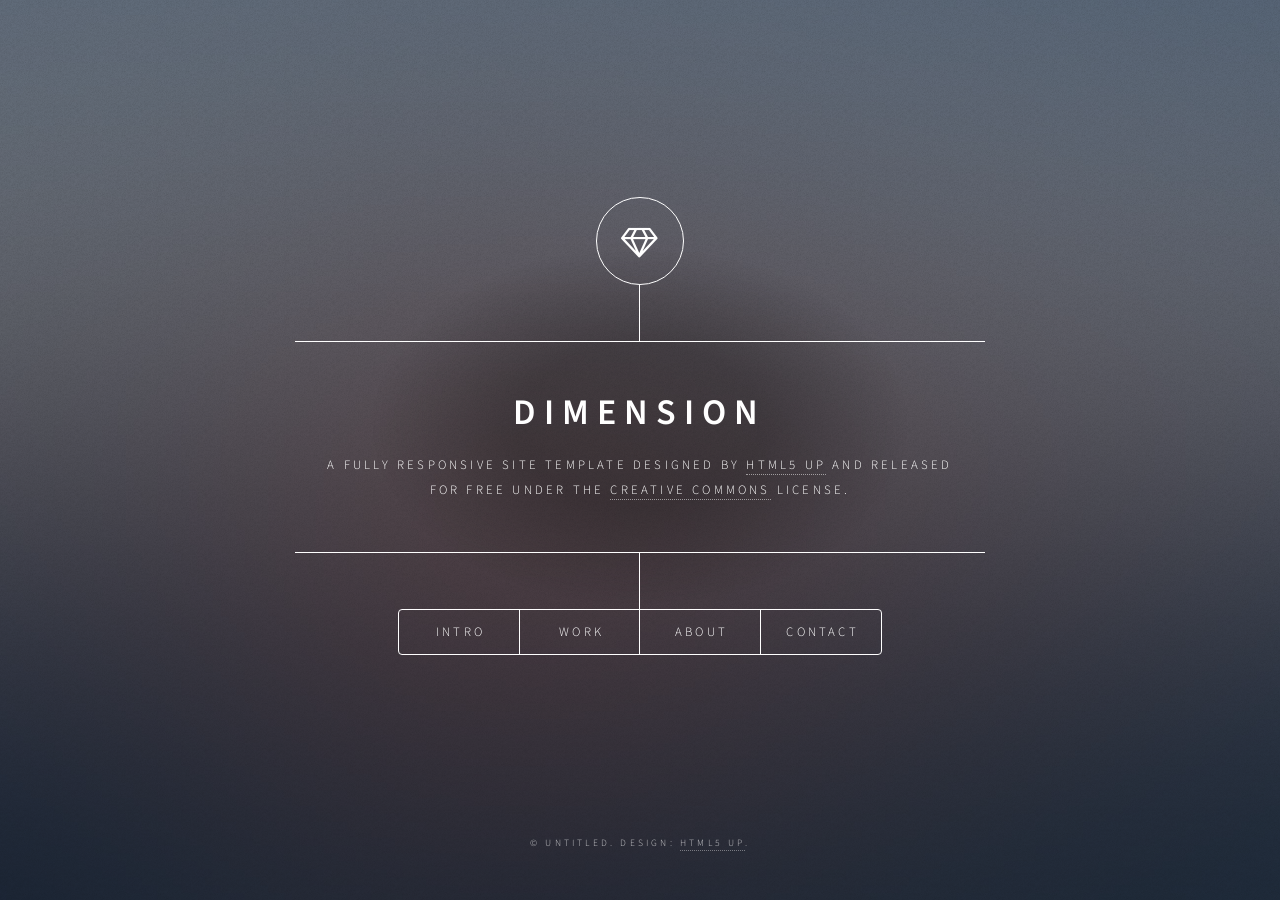
<file: public/example/index.html>
<!DOCTYPE HTML>
<!--
	Dimension by HTML5 UP
	html5up.net | @ajlkn
	Free for personal and commercial use under the CCA 3.0 license (html5up.net/license)
-->
<html>
	<head>
		<title>Welcome</title>
		<meta charset="utf-8" />
		<meta name="viewport" content="width=device-width, initial-scale=1, user-scalable=no" />
		<link rel="stylesheet" href="assets/css/main.css" />
		<!--[if lte IE 9]><link rel="stylesheet" href="assets/css/ie9.css" /><![endif]-->
		<noscript><link rel="stylesheet" href="assets/css/noscript.css" /></noscript>
	</head>
	<body>

		<!-- Wrapper -->
			<div id="wrapper">

				<!-- Header -->
					<header id="header">
						<div class="logo">
							<span class="icon fa-diamond"></span>
						</div>
						<div class="content">
							<div class="inner">
								<h1>Dimension</h1>
								<p><!--[-->A fully responsive site template designed by <a href="https://html5up.net">HTML5 UP</a> and released<!--]--><br />
								<!--[-->for free under the <a href="https://html5up.net/license">Creative Commons</a> license.<!--]--></p>
							</div>
						</div>
						<nav>
							<ul>
								<li><a href="#intro">Intro</a></li>
								<li><a href="#work">Work</a></li>
								<li><a href="#about">About</a></li>
								<li><a href="#contact">Contact</a></li>
								<!--<li><a href="#elements">Elements</a></li>-->
							</ul>
						</nav>
					</header>

				<!-- Main -->
					<div id="main">

						<!-- Intro -->
							<article id="intro">
								<h2 class="major">Intro</h2>
								<span class="image main"><img src="images/pic01.jpg" alt="" /></span>
								<p>Aenean ornare velit lacus, ac varius enim ullamcorper eu. Proin aliquam facilisis ante interdum congue. Integer mollis, nisl amet convallis, porttitor magna ullamcorper, amet egestas mauris. Ut magna finibus nisi nec lacinia. Nam maximus erat id euismod egestas. By the way, check out my <a href="#work">awesome work</a>.</p>
								<p>Lorem ipsum dolor sit amet, consectetur adipiscing elit. Duis dapibus rutrum facilisis. Class aptent taciti sociosqu ad litora torquent per conubia nostra, per inceptos himenaeos. Etiam tristique libero eu nibh porttitor fermentum. Nullam venenatis erat id vehicula viverra. Nunc ultrices eros ut ultricies condimentum. Mauris risus lacus, blandit sit amet venenatis non, bibendum vitae dolor. Nunc lorem mauris, fringilla in aliquam at, euismod in lectus. Pellentesque habitant morbi tristique senectus et netus et malesuada fames ac turpis egestas. In non lorem sit amet elit placerat maximus. Pellentesque aliquam maximus risus, vel sed vehicula.</p>
							</article>

						<!-- Work -->
							<article id="work">
								<h2 class="major">Work</h2>
								<span class="image main"><img src="images/pic02.jpg" alt="" /></span>
								<p>Adipiscing magna sed dolor elit. Praesent eleifend dignissim arcu, at eleifend sapien imperdiet ac. Aliquam erat volutpat. Praesent urna nisi, fringila lorem et vehicula lacinia quam. Integer sollicitudin mauris nec lorem luctus ultrices.</p>
								<p>Nullam et orci eu lorem consequat tincidunt vivamus et sagittis libero. Mauris aliquet magna magna sed nunc rhoncus pharetra. Pellentesque condimentum sem. In efficitur ligula tate urna. Maecenas laoreet massa vel lacinia pellentesque lorem ipsum dolor. Nullam et orci eu lorem consequat tincidunt. Vivamus et sagittis libero. Mauris aliquet magna magna sed nunc rhoncus amet feugiat tempus.</p>
							</article>

						<!-- About -->
							<article id="about">
								<h2 class="major">About</h2>
								<span class="image main"><img src="images/pic03.jpg" alt="" /></span>
								<p>Lorem ipsum dolor sit amet, consectetur et adipiscing elit. Praesent eleifend dignissim arcu, at eleifend sapien imperdiet ac. Aliquam erat volutpat. Praesent urna nisi, fringila lorem et vehicula lacinia quam. Integer sollicitudin mauris nec lorem luctus ultrices. Aliquam libero et malesuada fames ac ante ipsum primis in faucibus. Cras viverra ligula sit amet ex mollis mattis lorem ipsum dolor sit amet.</p>
							</article>

						<!-- Contact -->
							<article id="contact">
								<h2 class="major">Contact</h2>
								<form method="post" action="#">
									<div class="field half first">
										<label for="name">Name</label>
										<input type="text" name="name" id="name" />
									</div>
									<div class="field half">
										<label for="email">Email</label>
										<input type="text" name="email" id="email" />
									</div>
									<div class="field">
										<label for="message">Message</label>
										<textarea name="message" id="message" rows="4"></textarea>
									</div>
									<ul class="actions">
										<li><input type="submit" value="Send Message" class="special" /></li>
										<li><input type="reset" value="Reset" /></li>
									</ul>
								</form>
								<ul class="icons">
									<li><a href="#" class="icon fa-twitter"><span class="label">Twitter</span></a></li>
									<li><a href="#" class="icon fa-facebook"><span class="label">Facebook</span></a></li>
									<li><a href="#" class="icon fa-instagram"><span class="label">Instagram</span></a></li>
									<li><a href="#" class="icon fa-github"><span class="label">GitHub</span></a></li>
								</ul>
							</article>

						<!-- Elements -->
							<article id="elements">
								<h2 class="major">Elements</h2>

								<section>
									<h3 class="major">Text</h3>
									<p>This is <b>bold</b> and this is <strong>strong</strong>. This is <i>italic</i> and this is <em>emphasized</em>.
									This is <sup>superscript</sup> text and this is <sub>subscript</sub> text.
									This is <u>underlined</u> and this is code: <code>for (;;) { ... }</code>. Finally, <a href="#">this is a link</a>.</p>
									<hr />
									<h2>Heading Level 2</h2>
									<h3>Heading Level 3</h3>
									<h4>Heading Level 4</h4>
									<h5>Heading Level 5</h5>
									<h6>Heading Level 6</h6>
									<hr />
									<h4>Blockquote</h4>
									<blockquote>Fringilla nisl. Donec accumsan interdum nisi, quis tincidunt felis sagittis eget tempus euismod. Vestibulum ante ipsum primis in faucibus vestibulum. Blandit adipiscing eu felis iaculis volutpat ac adipiscing accumsan faucibus. Vestibulum ante ipsum primis in faucibus lorem ipsum dolor sit amet nullam adipiscing eu felis.</blockquote>
									<h4>Preformatted</h4>
									<pre><code>i = 0;

while (!deck.isInOrder()) {
    print 'Iteration ' + i;
    deck.shuffle();
    i++;
}

print 'It took ' + i + ' iterations to sort the deck.';</code></pre>
								</section>

								<section>
									<h3 class="major">Lists</h3>

									<h4>Unordered</h4>
									<ul>
										<li>Dolor pulvinar etiam.</li>
										<li>Sagittis adipiscing.</li>
										<li>Felis enim feugiat.</li>
									</ul>

									<h4>Alternate</h4>
									<ul class="alt">
										<li>Dolor pulvinar etiam.</li>
										<li>Sagittis adipiscing.</li>
										<li>Felis enim feugiat.</li>
									</ul>

									<h4>Ordered</h4>
									<ol>
										<li>Dolor pulvinar etiam.</li>
										<li>Etiam vel felis viverra.</li>
										<li>Felis enim feugiat.</li>
										<li>Dolor pulvinar etiam.</li>
										<li>Etiam vel felis lorem.</li>
										<li>Felis enim et feugiat.</li>
									</ol>
									<h4>Icons</h4>
									<ul class="icons">
										<li><a href="#" class="icon fa-twitter"><span class="label">Twitter</span></a></li>
										<li><a href="#" class="icon fa-facebook"><span class="label">Facebook</span></a></li>
										<li><a href="#" class="icon fa-instagram"><span class="label">Instagram</span></a></li>
										<li><a href="#" class="icon fa-github"><span class="label">Github</span></a></li>
									</ul>

									<h4>Actions</h4>
									<ul class="actions">
										<li><a href="#" class="button special">Default</a></li>
										<li><a href="#" class="button">Default</a></li>
									</ul>
									<ul class="actions vertical">
										<li><a href="#" class="button special">Default</a></li>
										<li><a href="#" class="button">Default</a></li>
									</ul>
								</section>

								<section>
									<h3 class="major">Table</h3>
									<h4>Default</h4>
									<div class="table-wrapper">
										<table>
											<thead>
												<tr>
													<th>Name</th>
													<th>Description</th>
													<th>Price</th>
												</tr>
											</thead>
											<tbody>
												<tr>
													<td>Item One</td>
													<td>Ante turpis integer aliquet porttitor.</td>
													<td>29.99</td>
												</tr>
												<tr>
													<td>Item Two</td>
													<td>Vis ac commodo adipiscing arcu aliquet.</td>
													<td>19.99</td>
												</tr>
												<tr>
													<td>Item Three</td>
													<td> Morbi faucibus arcu accumsan lorem.</td>
													<td>29.99</td>
												</tr>
												<tr>
													<td>Item Four</td>
													<td>Vitae integer tempus condimentum.</td>
													<td>19.99</td>
												</tr>
												<tr>
													<td>Item Five</td>
													<td>Ante turpis integer aliquet porttitor.</td>
													<td>29.99</td>
												</tr>
											</tbody>
											<tfoot>
												<tr>
													<td colspan="2"></td>
													<td>100.00</td>
												</tr>
											</tfoot>
										</table>
									</div>

									<h4>Alternate</h4>
									<div class="table-wrapper">
										<table class="alt">
											<thead>
												<tr>
													<th>Name</th>
													<th>Description</th>
													<th>Price</th>
												</tr>
											</thead>
											<tbody>
												<tr>
													<td>Item One</td>
													<td>Ante turpis integer aliquet porttitor.</td>
													<td>29.99</td>
												</tr>
												<tr>
													<td>Item Two</td>
													<td>Vis ac commodo adipiscing arcu aliquet.</td>
													<td>19.99</td>
												</tr>
												<tr>
													<td>Item Three</td>
													<td> Morbi faucibus arcu accumsan lorem.</td>
													<td>29.99</td>
												</tr>
												<tr>
													<td>Item Four</td>
													<td>Vitae integer tempus condimentum.</td>
													<td>19.99</td>
												</tr>
												<tr>
													<td>Item Five</td>
													<td>Ante turpis integer aliquet porttitor.</td>
													<td>29.99</td>
												</tr>
											</tbody>
											<tfoot>
												<tr>
													<td colspan="2"></td>
													<td>100.00</td>
												</tr>
											</tfoot>
										</table>
									</div>
								</section>

								<section>
									<h3 class="major">Buttons</h3>
									<ul class="actions">
										<li><a href="#" class="button special">Special</a></li>
										<li><a href="#" class="button">Default</a></li>
									</ul>
									<ul class="actions">
										<li><a href="#" class="button">Default</a></li>
										<li><a href="#" class="button small">Small</a></li>
									</ul>
									<ul class="actions">
										<li><a href="#" class="button special icon fa-download">Icon</a></li>
										<li><a href="#" class="button icon fa-download">Icon</a></li>
									</ul>
									<ul class="actions">
										<li><span class="button special disabled">Disabled</span></li>
										<li><span class="button disabled">Disabled</span></li>
									</ul>
								</section>

								<section>
									<h3 class="major">Form</h3>
									<form method="post" action="#">
										<div class="field half first">
											<label for="demo-name">Name</label>
											<input type="text" name="demo-name" id="demo-name" value="" placeholder="Jane Doe" />
										</div>
										<div class="field half">
											<label for="demo-email">Email</label>
											<input type="email" name="demo-email" id="demo-email" value="" placeholder="jane@untitled.tld" />
										</div>
										<div class="field">
											<label for="demo-category">Category</label>
											<div class="select-wrapper">
												<select name="demo-category" id="demo-category">
													<option value="">-</option>
													<option value="1">Manufacturing</option>
													<option value="1">Shipping</option>
													<option value="1">Administration</option>
													<option value="1">Human Resources</option>
												</select>
											</div>
										</div>
										<div class="field half first">
											<input type="radio" id="demo-priority-low" name="demo-priority" checked>
											<label for="demo-priority-low">Low</label>
										</div>
										<div class="field half">
											<input type="radio" id="demo-priority-high" name="demo-priority">
											<label for="demo-priority-high">High</label>
										</div>
										<div class="field half first">
											<input type="checkbox" id="demo-copy" name="demo-copy">
											<label for="demo-copy">Email me a copy</label>
										</div>
										<div class="field half">
											<input type="checkbox" id="demo-human" name="demo-human" checked>
											<label for="demo-human">Not a robot</label>
										</div>
										<div class="field">
											<label for="demo-message">Message</label>
											<textarea name="demo-message" id="demo-message" placeholder="Enter your message" rows="6"></textarea>
										</div>
										<ul class="actions">
											<li><input type="submit" value="Send Message" class="special" /></li>
											<li><input type="reset" value="Reset" /></li>
										</ul>
									</form>
								</section>

							</article>

					</div>

				<!-- Footer -->
					<footer id="footer">
						<p class="copyright">&copy; Untitled. Design: <a href="https://html5up.net">HTML5 UP</a>.</p>
					</footer>

			</div>

		<!-- BG -->
			<div id="bg"></div>

		<!-- Scripts -->
			<script src="assets/js/jquery.min.js"></script>
			<script src="assets/js/skel.min.js"></script>
			<script src="assets/js/util.js"></script>
			<script src="assets/js/main.js"></script>

	</body>
</html>
</file>
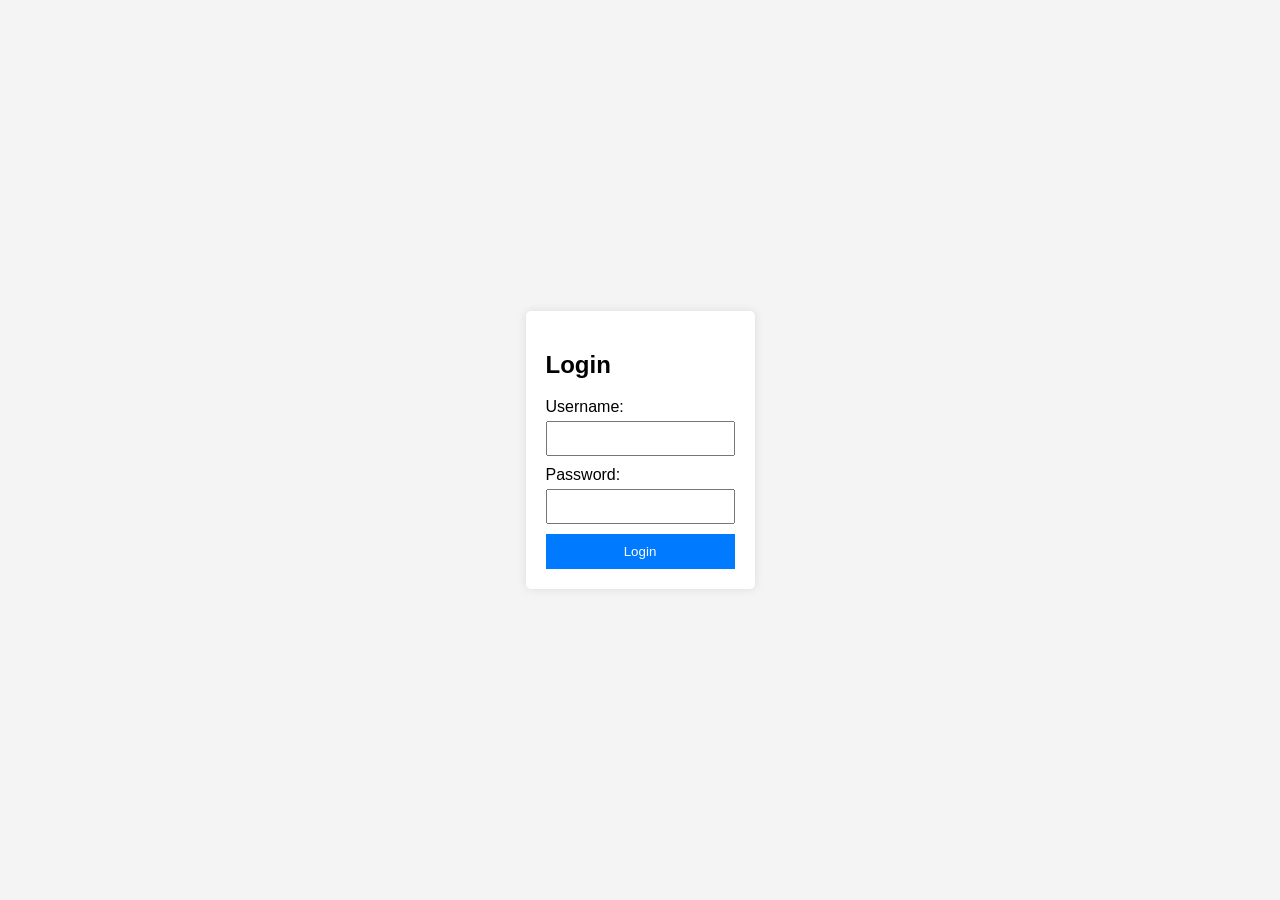
<file: public/Python/login.html>
<!DOCTYPE html>
<html lang="en">
<head>
    <meta charset="UTF-8">
    <meta name="viewport" content="width=device-width, initial-scale=1.0">
    <title>Login Page</title>
    <link rel="stylesheet" href="style.css">
</head>
<body>
    <div class="login-container">
        <h2>Login</h2>
        <form action="cgi-bin/login.py" method="post">
            <label for="username">Username:</label>
            <input type="text" id="username" name="username" required>
            
            <label for="password">Password:</label>
            <input type="password" id="password" name="password" required>
            
            <button type="submit">Login</button>
        </form>
    </div>
</body>
</html>
</file>
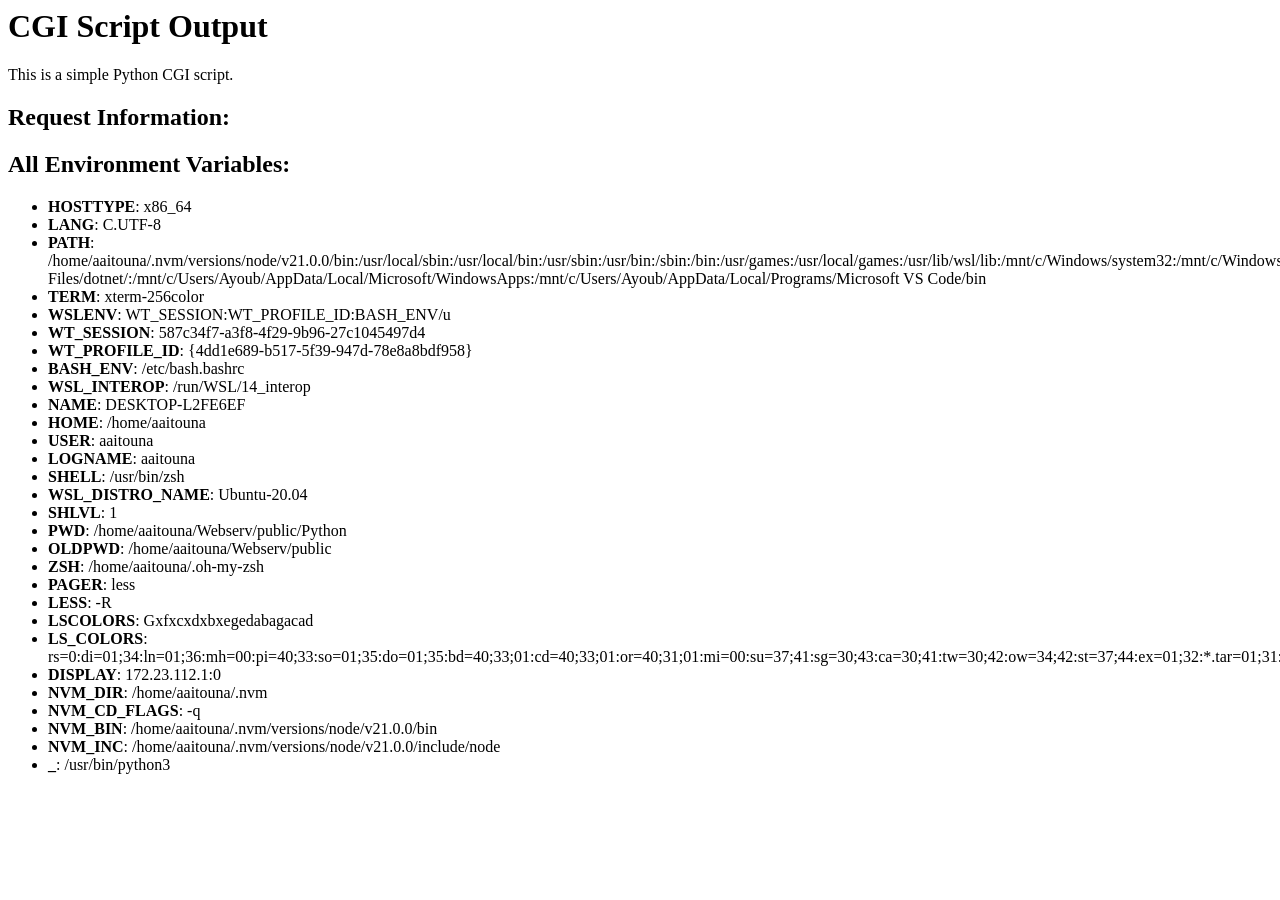
<file: public/Python/test.html>
<html>
<head><title>CGI Script Output</title></head>
<body>
<h1>CGI Script Output</h1>
<p>This is a simple Python CGI script.</p>
<h2>Request Information:</h2>
<h2>All Environment Variables:</h2>
<ul>
<li><strong>HOSTTYPE</strong>: x86_64</li>
<li><strong>LANG</strong>: C.UTF-8</li>
<li><strong>PATH</strong>: /home/aaitouna/.nvm/versions/node/v21.0.0/bin:/usr/local/sbin:/usr/local/bin:/usr/sbin:/usr/bin:/sbin:/bin:/usr/games:/usr/local/games:/usr/lib/wsl/lib:/mnt/c/Windows/system32:/mnt/c/Windows:/mnt/c/Windows/System32/Wbem:/mnt/c/Windows/System32/WindowsPowerShell/v1.0/:/mnt/c/Windows/System32/OpenSSH/:/mnt/c/Program Files/dotnet/:/mnt/c/Users/Ayoub/AppData/Local/Microsoft/WindowsApps:/mnt/c/Users/Ayoub/AppData/Local/Programs/Microsoft VS Code/bin</li>
<li><strong>TERM</strong>: xterm-256color</li>
<li><strong>WSLENV</strong>: WT_SESSION:WT_PROFILE_ID:BASH_ENV/u</li>
<li><strong>WT_SESSION</strong>: 587c34f7-a3f8-4f29-9b96-27c1045497d4</li>
<li><strong>WT_PROFILE_ID</strong>: {4dd1e689-b517-5f39-947d-78e8a8bdf958}</li>
<li><strong>BASH_ENV</strong>: /etc/bash.bashrc</li>
<li><strong>WSL_INTEROP</strong>: /run/WSL/14_interop</li>
<li><strong>NAME</strong>: DESKTOP-L2FE6EF</li>
<li><strong>HOME</strong>: /home/aaitouna</li>
<li><strong>USER</strong>: aaitouna</li>
<li><strong>LOGNAME</strong>: aaitouna</li>
<li><strong>SHELL</strong>: /usr/bin/zsh</li>
<li><strong>WSL_DISTRO_NAME</strong>: Ubuntu-20.04</li>
<li><strong>SHLVL</strong>: 1</li>
<li><strong>PWD</strong>: /home/aaitouna/Webserv/public/Python</li>
<li><strong>OLDPWD</strong>: /home/aaitouna/Webserv/public</li>
<li><strong>ZSH</strong>: /home/aaitouna/.oh-my-zsh</li>
<li><strong>PAGER</strong>: less</li>
<li><strong>LESS</strong>: -R</li>
<li><strong>LSCOLORS</strong>: Gxfxcxdxbxegedabagacad</li>
<li><strong>LS_COLORS</strong>: rs=0:di=01;34:ln=01;36:mh=00:pi=40;33:so=01;35:do=01;35:bd=40;33;01:cd=40;33;01:or=40;31;01:mi=00:su=37;41:sg=30;43:ca=30;41:tw=30;42:ow=34;42:st=37;44:ex=01;32:*.tar=01;31:*.tgz=01;31:*.arc=01;31:*.arj=01;31:*.taz=01;31:*.lha=01;31:*.lz4=01;31:*.lzh=01;31:*.lzma=01;31:*.tlz=01;31:*.txz=01;31:*.tzo=01;31:*.t7z=01;31:*.zip=01;31:*.z=01;31:*.dz=01;31:*.gz=01;31:*.lrz=01;31:*.lz=01;31:*.lzo=01;31:*.xz=01;31:*.zst=01;31:*.tzst=01;31:*.bz2=01;31:*.bz=01;31:*.tbz=01;31:*.tbz2=01;31:*.tz=01;31:*.deb=01;31:*.rpm=01;31:*.jar=01;31:*.war=01;31:*.ear=01;31:*.sar=01;31:*.rar=01;31:*.alz=01;31:*.ace=01;31:*.zoo=01;31:*.cpio=01;31:*.7z=01;31:*.rz=01;31:*.cab=01;31:*.wim=01;31:*.swm=01;31:*.dwm=01;31:*.esd=01;31:*.jpg=01;35:*.jpeg=01;35:*.mjpg=01;35:*.mjpeg=01;35:*.gif=01;35:*.bmp=01;35:*.pbm=01;35:*.pgm=01;35:*.ppm=01;35:*.tga=01;35:*.xbm=01;35:*.xpm=01;35:*.tif=01;35:*.tiff=01;35:*.png=01;35:*.svg=01;35:*.svgz=01;35:*.mng=01;35:*.pcx=01;35:*.mov=01;35:*.mpg=01;35:*.mpeg=01;35:*.m2v=01;35:*.mkv=01;35:*.webm=01;35:*.ogm=01;35:*.mp4=01;35:*.m4v=01;35:*.mp4v=01;35:*.vob=01;35:*.qt=01;35:*.nuv=01;35:*.wmv=01;35:*.asf=01;35:*.rm=01;35:*.rmvb=01;35:*.flc=01;35:*.avi=01;35:*.fli=01;35:*.flv=01;35:*.gl=01;35:*.dl=01;35:*.xcf=01;35:*.xwd=01;35:*.yuv=01;35:*.cgm=01;35:*.emf=01;35:*.ogv=01;35:*.ogx=01;35:*.aac=00;36:*.au=00;36:*.flac=00;36:*.m4a=00;36:*.mid=00;36:*.midi=00;36:*.mka=00;36:*.mp3=00;36:*.mpc=00;36:*.ogg=00;36:*.ra=00;36:*.wav=00;36:*.oga=00;36:*.opus=00;36:*.spx=00;36:*.xspf=00;36:</li>
<li><strong>DISPLAY</strong>: 172.23.112.1:0</li>
<li><strong>NVM_DIR</strong>: /home/aaitouna/.nvm</li>
<li><strong>NVM_CD_FLAGS</strong>: -q</li>
<li><strong>NVM_BIN</strong>: /home/aaitouna/.nvm/versions/node/v21.0.0/bin</li>
<li><strong>NVM_INC</strong>: /home/aaitouna/.nvm/versions/node/v21.0.0/include/node</li>
<li><strong>_</strong>: /usr/bin/python3</li>
</ul>
</body>
</html>
</file>
<file: public/example/assets/css/ie9.css>
/*
	Dimension by HTML5 UP
	html5up.net | @ajlkn
	Free for personal and commercial use under the CCA 3.0 license (html5up.net/license)
*/

/* BG */

	#bg:before {
		background: rgba(19, 21, 25, 0.5);
	}

/* Header */

	#header .logo {
		margin: 0 auto;
	}

	#header .content {
		display: inline-block;
	}

	#header nav ul {
		display: inline-block;
	}

		#header nav ul li {
			display: inline-block;
		}

/* Main */

	#main article {
		margin: 0 auto;
	}
</file>
<file: public/example/assets/css/noscript.css>
/*
	Dimension by HTML5 UP
	html5up.net | @ajlkn
	Free for personal and commercial use under the CCA 3.0 license (html5up.net/license)
*/

/* Main */

	#main article {
		opacity: 1;
		margin: 4rem 0 0 0;
	}
</file>
<file: public/Python/style.css>
body {
    font-family: 'Arial', sans-serif;
    background-color: #f4f4f4;
    margin: 0;
    display: flex;
    align-items: center;
    justify-content: center;
    height: 100vh;
}

.login-container {
    background-color: #fff;
    padding: 20px;
    border-radius: 5px;
    box-shadow: 0 0 10px rgba(0, 0, 0, 0.1);
}

form {
    display: flex;
    flex-direction: column;
}

label {
    margin-bottom: 5px;
}

input {
    padding: 8px;
    margin-bottom: 10px;
}

button {
    padding: 10px;
    background-color: #007bff;
    color: #fff;
    border: none;
    cursor: pointer;
}
</file>
<file: public/example/assets/css/main.css>
@import url(font-awesome.min.css);
@import url("https://fonts.googleapis.com/css?family=Source+Sans+Pro:300italic,600italic,300,600");

/*
	Dimension by HTML5 UP
	html5up.net | @ajlkn
	Free for personal and commercial use under the CCA 3.0 license (html5up.net/license)
*/

/* Reset */

	html, body, div, span, applet, object, iframe, h1, h2, h3, h4, h5, h6, p, blockquote, pre, a, abbr, acronym, address, big, cite, code, del, dfn, em, img, ins, kbd, q, s, samp, small, strike, strong, sub, sup, tt, var, b, u, i, center, dl, dt, dd, ol, ul, li, fieldset, form, label, legend, table, caption, tbody, tfoot, thead, tr, th, td, article, aside, canvas, details, embed, figure, figcaption, footer, header, hgroup, menu, nav, output, ruby, section, summary, time, mark, audio, video {
		margin: 0;
		padding: 0;
		border: 0;
		font-size: 100%;
		font: inherit;
		vertical-align: baseline;
	}

	article, aside, details, figcaption, figure, footer, header, hgroup, menu, nav, section {
		display: block;
	}

	body {
		line-height: 1;
	}

	ol, ul {
		list-style: none;
	}

	blockquote, q {
		quotes: none;
	}

	blockquote:before, blockquote:after, q:before, q:after {
		content: '';
		content: none;
	}

	table {
		border-collapse: collapse;
		border-spacing: 0;
	}

	body {
		-webkit-text-size-adjust: none;
	}

/* Box Model */

	*, *:before, *:after {
		-moz-box-sizing: border-box;
		-webkit-box-sizing: border-box;
		box-sizing: border-box;
	}

/* Basic */

	@-ms-viewport {
		width: device-width;
	}

	@media screen and (max-width: 480px) {

		html, body {
			min-width: 320px;
		}

	}

	body {
		background: #1b1f22;
	}

		body.is-loading *, body.is-loading *:before, body.is-loading *:after, body.is-switching *, body.is-switching *:before, body.is-switching *:after {
			-moz-animation: none !important;
			-webkit-animation: none !important;
			-ms-animation: none !important;
			animation: none !important;
			-moz-transition: none !important;
			-webkit-transition: none !important;
			-ms-transition: none !important;
			transition: none !important;
			-moz-transition-delay: none !important;
			-webkit-transition-delay: none !important;
			-ms-transition-delay: none !important;
			transition-delay: none !important;
		}

/* Type */

	html {
		font-size: 16pt;
	}

		@media screen and (max-width: 1680px) {

			html {
				font-size: 12pt;
			}

		}

		@media screen and (max-width: 736px) {

			html {
				font-size: 11pt;
			}

		}

		@media screen and (max-width: 360px) {

			html {
				font-size: 10pt;
			}

		}

	body, input, select, textarea {
		color: #ffffff;
		font-family: "Source Sans Pro", sans-serif;
		font-weight: 300;
		font-size: 1rem;
		line-height: 1.65;
	}

	a {
		-moz-transition: color 0.2s ease-in-out, background-color 0.2s ease-in-out, border-bottom-color 0.2s ease-in-out;
		-webkit-transition: color 0.2s ease-in-out, background-color 0.2s ease-in-out, border-bottom-color 0.2s ease-in-out;
		-ms-transition: color 0.2s ease-in-out, background-color 0.2s ease-in-out, border-bottom-color 0.2s ease-in-out;
		transition: color 0.2s ease-in-out, background-color 0.2s ease-in-out, border-bottom-color 0.2s ease-in-out;
		border-bottom: dotted 1px rgba(255, 255, 255, 0.5);
		text-decoration: none;
		color: inherit;
	}

		a:hover {
			border-bottom-color: transparent;
		}

	strong, b {
		color: #ffffff;
		font-weight: 600;
	}

	em, i {
		font-style: italic;
	}

	p {
		margin: 0 0 2rem 0;
	}

	h1, h2, h3, h4, h5, h6 {
		color: #ffffff;
		font-weight: 600;
		line-height: 1.5;
		margin: 0 0 1rem 0;
		text-transform: uppercase;
		letter-spacing: 0.2rem;
	}

		h1 a, h2 a, h3 a, h4 a, h5 a, h6 a {
			color: inherit;
			text-decoration: none;
		}

		h1.major, h2.major, h3.major, h4.major, h5.major, h6.major {
			border-bottom: solid 1px #ffffff;
			width: -moz-max-content;
			width: -webkit-max-content;
			width: -ms-max-content;
			width: max-content;
			padding-bottom: 0.5rem;
			margin: 0 0 2rem 0;
		}

	h1 {
		font-size: 2.25rem;
		line-height: 1.3;
		letter-spacing: 0.5rem;
	}

	h2 {
		font-size: 1.5rem;
		line-height: 1.4;
		letter-spacing: 0.5rem;
	}

	h3 {
		font-size: 1rem;
	}

	h4 {
		font-size: 0.8rem;
	}

	h5 {
		font-size: 0.7rem;
	}

	h6 {
		font-size: 0.6rem;
	}

	@media screen and (max-width: 736px) {

		h1 {
			font-size: 1.75rem;
			line-height: 1.4;
		}

		h2 {
			font-size: 1.25em;
			line-height: 1.5;
		}

	}

	sub {
		font-size: 0.8rem;
		position: relative;
		top: 0.5rem;
	}

	sup {
		font-size: 0.8rem;
		position: relative;
		top: -0.5rem;
	}

	blockquote {
		border-left: solid 4px #ffffff;
		font-style: italic;
		margin: 0 0 2rem 0;
		padding: 0.5rem 0 0.5rem 2rem;
	}

	code {
		background: rgba(255, 255, 255, 0.075);
		border-radius: 4px;
		font-family: "Courier New", monospace;
		font-size: 0.9rem;
		margin: 0 0.25rem;
		padding: 0.25rem 0.65rem;
	}

	pre {
		-webkit-overflow-scrolling: touch;
		font-family: "Courier New", monospace;
		font-size: 0.9rem;
		margin: 0 0 2rem 0;
	}

		pre code {
			display: block;
			line-height: 1.75;
			padding: 1rem 1.5rem;
			overflow-x: auto;
		}

	hr {
		border: 0;
		border-bottom: solid 1px #ffffff;
		margin: 2.75rem 0;
	}

	.align-left {
		text-align: left;
	}

	.align-center {
		text-align: center;
	}

	.align-right {
		text-align: right;
	}

/* Form */

	form {
		margin: 0 0 2.5rem 0;
	}

		form .field {
			margin: 0 0 1.5rem 0;
		}

			form .field.half {
				width: 50%;
				float: left;
				padding: 0 0 0 0.75rem;
			}

				form .field.half.first {
					padding: 0 0.75rem 0 0;
				}

		form > .actions {
			margin: 1.875rem 0 0 0 !important;
		}

		@media screen and (max-width: 736px) {

			form .field {
				margin: 0 0 1.125rem 0;
			}

				form .field.half {
					padding: 0 0 0 0.5625rem;
				}

					form .field.half.first {
						padding: 0 0.5625rem 0 0;
					}

			form > .actions {
				margin: 1.5rem 0 0 0 !important;
			}

		}

		@media screen and (max-width: 480px) {

			form .field.half {
				width: 100%;
				float: none;
				padding: 0;
			}

				form .field.half.first {
					padding: 0;
				}

		}

	label {
		color: #ffffff;
		display: block;
		font-size: 0.8rem;
		font-weight: 300;
		letter-spacing: 0.2rem;
		line-height: 1.5;
		margin: 0 0 1rem 0;
		text-transform: uppercase;
	}

	input[type="text"],
	input[type="password"],
	input[type="email"],
	input[type="tel"],
	select,
	textarea {
		-moz-appearance: none;
		-webkit-appearance: none;
		-ms-appearance: none;
		appearance: none;
		-moz-transition: border-color 0.2s ease-in-out, box-shadow 0.2s ease-in-out, background-color 0.2s ease-in-out;
		-webkit-transition: border-color 0.2s ease-in-out, box-shadow 0.2s ease-in-out, background-color 0.2s ease-in-out;
		-ms-transition: border-color 0.2s ease-in-out, box-shadow 0.2s ease-in-out, background-color 0.2s ease-in-out;
		transition: border-color 0.2s ease-in-out, box-shadow 0.2s ease-in-out, background-color 0.2s ease-in-out;
		background: transparent;
		border-radius: 4px;
		border: solid 1px #ffffff;
		color: inherit;
		display: block;
		outline: 0;
		padding: 0 1rem;
		text-decoration: none;
		width: 100%;
	}

		input[type="text"]:invalid,
		input[type="password"]:invalid,
		input[type="email"]:invalid,
		input[type="tel"]:invalid,
		select:invalid,
		textarea:invalid {
			box-shadow: none;
		}

		input[type="text"]:focus,
		input[type="password"]:focus,
		input[type="email"]:focus,
		input[type="tel"]:focus,
		select:focus,
		textarea:focus {
			background: rgba(255, 255, 255, 0.075);
			border-color: #ffffff;
			box-shadow: 0 0 0 1px #ffffff;
		}

	select option {
		background: #1b1f22;
		color: #ffffff;
	}

	.select-wrapper {
		text-decoration: none;
		display: block;
		position: relative;
	}

		.select-wrapper:before {
			-moz-osx-font-smoothing: grayscale;
			-webkit-font-smoothing: antialiased;
			font-family: FontAwesome;
			font-style: normal;
			font-weight: normal;
			text-transform: none !important;
		}

		.select-wrapper:before {
			color: #ffffff;
			content: '\f107';
			display: block;
			height: 2.75rem;
			line-height: calc(2.75rem + 0em);
			pointer-events: none;
			position: absolute;
			right: 0;
			text-align: center;
			top: 0;
			width: 2.75rem;
		}

		.select-wrapper select::-ms-expand {
			display: none;
		}

	input[type="text"],
	input[type="password"],
	input[type="email"],
	select {
		height: 2.75rem;
	}

	textarea {
		padding: 0.75rem 1rem;
	}

	input[type="checkbox"],
	input[type="radio"] {
		-moz-appearance: none;
		-webkit-appearance: none;
		-ms-appearance: none;
		appearance: none;
		display: block;
		float: left;
		margin-right: -2rem;
		opacity: 0;
		width: 1rem;
		z-index: -1;
	}

		input[type="checkbox"] + label,
		input[type="radio"] + label {
			text-decoration: none;
			-moz-user-select: none;
			-webkit-user-select: none;
			-ms-user-select: none;
			user-select: none;
			color: #ffffff;
			cursor: pointer;
			display: inline-block;
			font-size: 0.8rem;
			font-weight: 300;
			margin: 0 0 0.5rem 0;
			padding-left: 2.65rem;
			padding-right: 0.75rem;
			position: relative;
		}

			input[type="checkbox"] + label:before,
			input[type="radio"] + label:before {
				-moz-osx-font-smoothing: grayscale;
				-webkit-font-smoothing: antialiased;
				font-family: FontAwesome;
				font-style: normal;
				font-weight: normal;
				text-transform: none !important;
			}

			input[type="checkbox"] + label:before,
			input[type="radio"] + label:before {
				-moz-transition: border-color 0.2s ease-in-out, box-shadow 0.2s ease-in-out, background-color 0.2s ease-in-out;
				-webkit-transition: border-color 0.2s ease-in-out, box-shadow 0.2s ease-in-out, background-color 0.2s ease-in-out;
				-ms-transition: border-color 0.2s ease-in-out, box-shadow 0.2s ease-in-out, background-color 0.2s ease-in-out;
				transition: border-color 0.2s ease-in-out, box-shadow 0.2s ease-in-out, background-color 0.2s ease-in-out;
				border-radius: 4px;
				border: solid 1px #ffffff;
				content: '';
				display: inline-block;
				height: 1.65rem;
				left: 0;
				line-height: calc(1.58125rem + 0em);
				position: absolute;
				text-align: center;
				top: -0.125rem;
				width: 1.65rem;
			}

		input[type="checkbox"]:checked + label:before,
		input[type="radio"]:checked + label:before {
			background: #ffffff !important;
			border-color: #ffffff !important;
			color: #1b1f22;
			content: '\f00c';
		}

		input[type="checkbox"]:focus + label:before,
		input[type="radio"]:focus + label:before {
			background: rgba(255, 255, 255, 0.075);
			border-color: #ffffff;
			box-shadow: 0 0 0 1px #ffffff;
		}

	input[type="checkbox"] + label:before {
		border-radius: 4px;
	}

	input[type="radio"] + label:before {
		border-radius: 100%;
	}

	::-webkit-input-placeholder {
		color: rgba(255, 255, 255, 0.5) !important;
		opacity: 1.0;
	}

	:-moz-placeholder {
		color: rgba(255, 255, 255, 0.5) !important;
		opacity: 1.0;
	}

	::-moz-placeholder {
		color: rgba(255, 255, 255, 0.5) !important;
		opacity: 1.0;
	}

	:-ms-input-placeholder {
		color: rgba(255, 255, 255, 0.5) !important;
		opacity: 1.0;
	}

	.formerize-placeholder {
		color: rgba(255, 255, 255, 0.5) !important;
		opacity: 1.0;
	}

/* Box */

	.box {
		border-radius: 4px;
		border: solid 1px #ffffff;
		margin-bottom: 2rem;
		padding: 1.5em;
	}

		.box > :last-child,
		.box > :last-child > :last-child,
		.box > :last-child > :last-child > :last-child {
			margin-bottom: 0;
		}

		.box.alt {
			border: 0;
			border-radius: 0;
			padding: 0;
		}

/* Icon */

	.icon {
		text-decoration: none;
		border-bottom: none;
		position: relative;
	}

		.icon:before {
			-moz-osx-font-smoothing: grayscale;
			-webkit-font-smoothing: antialiased;
			font-family: FontAwesome;
			font-style: normal;
			font-weight: normal;
			text-transform: none !important;
		}

		.icon > .label {
			display: none;
		}

/* Image */

	.image {
		border-radius: 4px;
		border: 0;
		display: inline-block;
		position: relative;
	}

		.image:before {
			-moz-pointer-events: none;
			-webkit-pointer-events: none;
			-ms-pointer-events: none;
			pointer-events: none;
			background-image: url("../../images/overlay.png");
			background-color: rgba(19, 21, 25, 0.5);
			border-radius: 4px;
			content: '';
			display: block;
			height: 100%;
			left: 0;
			opacity: 0.5;
			position: absolute;
			top: 0;
			width: 100%;
		}

		.image img {
			border-radius: 4px;
			display: block;
		}

		.image.left, .image.right {
			max-width: 40%;
		}

			.image.left img, .image.right img {
				width: 100%;
			}

		.image.left {
			float: left;
			padding: 0 1.5em 1em 0;
			top: 0.25em;
		}

		.image.right {
			float: right;
			padding: 0 0 1em 1.5em;
			top: 0.25em;
		}

		.image.fit {
			display: block;
			margin: 0 0 2rem 0;
			width: 100%;
		}

			.image.fit img {
				width: 100%;
			}

		.image.main {
			display: block;
			margin: 2.5rem 0;
			width: 100%;
		}

			.image.main img {
				width: 100%;
			}

		@media screen and (max-width: 736px) {

			.image.main {
				margin: 2rem 0;
			}

		}

		@media screen and (max-width: 480px) {

			.image.main {
				margin: 1.5rem 0;
			}

		}

/* List */

	ol {
		list-style: decimal;
		margin: 0 0 2rem 0;
		padding-left: 1.25em;
	}

		ol li {
			padding-left: 0.25em;
		}

	ul {
		list-style: disc;
		margin: 0 0 2rem 0;
		padding-left: 1em;
	}

		ul li {
			padding-left: 0.5em;
		}

		ul.alt {
			list-style: none;
			padding-left: 0;
		}

			ul.alt li {
				border-top: solid 1px #ffffff;
				padding: 0.5em 0;
			}

				ul.alt li:first-child {
					border-top: 0;
					padding-top: 0;
				}

		ul.icons {
			cursor: default;
			list-style: none;
			padding-left: 0;
		}

			ul.icons li {
				display: inline-block;
				padding: 0 0.75em 0 0;
			}

				ul.icons li:last-child {
					padding-right: 0;
				}

				ul.icons li a {
					border-radius: 100%;
					box-shadow: inset 0 0 0 1px #ffffff;
					display: inline-block;
					height: 2.25rem;
					line-height: 2.25rem;
					text-align: center;
					width: 2.25rem;
				}

					ul.icons li a:hover {
						background-color: rgba(255, 255, 255, 0.075);
					}

					ul.icons li a:active {
						background-color: rgba(255, 255, 255, 0.175);
					}

		ul.actions {
			cursor: default;
			list-style: none;
			padding-left: 0;
		}

			ul.actions li {
				display: inline-block;
				padding: 0 1rem 0 0;
				vertical-align: middle;
			}

				ul.actions li:last-child {
					padding-right: 0;
				}

			ul.actions.small li {
				padding: 0 0.5rem 0 0;
			}

			ul.actions.vertical li {
				display: block;
				padding: 1rem 0 0 0;
			}

				ul.actions.vertical li:first-child {
					padding-top: 0;
				}

				ul.actions.vertical li > * {
					margin-bottom: 0;
				}

			ul.actions.vertical.small li {
				padding: 0.5rem 0 0 0;
			}

				ul.actions.vertical.small li:first-child {
					padding-top: 0;
				}

			ul.actions.fit {
				display: table;
				margin-left: -1rem;
				padding: 0;
				table-layout: fixed;
				width: calc(100% + 1rem);
			}

				ul.actions.fit li {
					display: table-cell;
					padding: 0 0 0 1rem;
				}

					ul.actions.fit li > * {
						margin-bottom: 0;
					}

				ul.actions.fit.small {
					margin-left: -0.5rem;
					width: calc(100% + 0.5rem);
				}

					ul.actions.fit.small li {
						padding: 0 0 0 0.5rem;
					}

			@media screen and (max-width: 480px) {

				ul.actions {
					margin: 0 0 2rem 0;
				}

					ul.actions li {
						padding: 1rem 0 0 0;
						display: block;
						text-align: center;
						width: 100%;
					}

						ul.actions li:first-child {
							padding-top: 0;
						}

						ul.actions li > * {
							width: 100%;
							margin: 0 !important;
						}

							ul.actions li > *.icon:before {
								margin-left: -2em;
							}

					ul.actions.small li {
						padding: 0.5rem 0 0 0;
					}

						ul.actions.small li:first-child {
							padding-top: 0;
						}

			}

	dl {
		margin: 0 0 2rem 0;
	}

		dl dt {
			display: block;
			font-weight: 600;
			margin: 0 0 1rem 0;
		}

		dl dd {
			margin-left: 2rem;
		}

/* Table */

	.table-wrapper {
		-webkit-overflow-scrolling: touch;
		overflow-x: auto;
	}

	table {
		margin: 0 0 2rem 0;
		width: 100%;
	}

		table tbody tr {
			border: solid 1px #ffffff;
			border-left: 0;
			border-right: 0;
		}

			table tbody tr:nth-child(2n + 1) {
				background-color: rgba(255, 255, 255, 0.075);
			}

		table td {
			padding: 0.75em 0.75em;
		}

		table th {
			color: #ffffff;
			font-size: 0.9em;
			font-weight: 600;
			padding: 0 0.75em 0.75em 0.75em;
			text-align: left;
		}

		table thead {
			border-bottom: solid 2px #ffffff;
		}

		table tfoot {
			border-top: solid 2px #ffffff;
		}

		table.alt {
			border-collapse: separate;
		}

			table.alt tbody tr td {
				border: solid 1px #ffffff;
				border-left-width: 0;
				border-top-width: 0;
			}

				table.alt tbody tr td:first-child {
					border-left-width: 1px;
				}

			table.alt tbody tr:first-child td {
				border-top-width: 1px;
			}

			table.alt thead {
				border-bottom: 0;
			}

			table.alt tfoot {
				border-top: 0;
			}

/* Button */

	input[type="submit"],
	input[type="reset"],
	input[type="button"],
	button,
	.button {
		-moz-appearance: none;
		-webkit-appearance: none;
		-ms-appearance: none;
		appearance: none;
		-moz-transition: background-color 0.2s ease-in-out, color 0.2s ease-in-out;
		-webkit-transition: background-color 0.2s ease-in-out, color 0.2s ease-in-out;
		-ms-transition: background-color 0.2s ease-in-out, color 0.2s ease-in-out;
		transition: background-color 0.2s ease-in-out, color 0.2s ease-in-out;
		background-color: transparent;
		border-radius: 4px;
		border: 0;
		box-shadow: inset 0 0 0 1px #ffffff;
		color: #ffffff !important;
		cursor: pointer;
		display: inline-block;
		font-size: 0.8rem;
		font-weight: 300;
		height: 2.75rem;
		letter-spacing: 0.2rem;
		line-height: 2.75rem;
		outline: 0;
		padding: 0 1.25rem 0 1.35rem;
		text-align: center;
		text-decoration: none;
		text-transform: uppercase;
		white-space: nowrap;
	}

		input[type="submit"]:hover,
		input[type="reset"]:hover,
		input[type="button"]:hover,
		button:hover,
		.button:hover {
			background-color: rgba(255, 255, 255, 0.075);
		}

		input[type="submit"]:active,
		input[type="reset"]:active,
		input[type="button"]:active,
		button:active,
		.button:active {
			background-color: rgba(255, 255, 255, 0.175);
		}

		input[type="submit"].icon:before,
		input[type="reset"].icon:before,
		input[type="button"].icon:before,
		button.icon:before,
		.button.icon:before {
			margin-right: 0.5em;
		}

		input[type="submit"].fit,
		input[type="reset"].fit,
		input[type="button"].fit,
		button.fit,
		.button.fit {
			display: block;
			margin: 0 0 1rem 0;
			width: 100%;
		}

		input[type="submit"].special,
		input[type="reset"].special,
		input[type="button"].special,
		button.special,
		.button.special {
			background-color: #ffffff;
			color: #1b1f22 !important;
			font-weight: 600;
		}

		input[type="submit"].disabled, input[type="submit"]:disabled,
		input[type="reset"].disabled,
		input[type="reset"]:disabled,
		input[type="button"].disabled,
		input[type="button"]:disabled,
		button.disabled,
		button:disabled,
		.button.disabled,
		.button:disabled {
			-moz-pointer-events: none;
			-webkit-pointer-events: none;
			-ms-pointer-events: none;
			pointer-events: none;
			cursor: default;
			opacity: 0.25;
		}

	input[type="submit"],
	input[type="reset"],
	input[type="button"],
	button {
		line-height: calc(2.75rem - 2px);
	}

/* BG */

	#bg {
		-moz-transform: scale(1.0);
		-webkit-transform: scale(1.0);
		-ms-transform: scale(1.0);
		transform: scale(1.0);
		-webkit-backface-visibility: hidden;
		position: fixed;
		top: 0;
		left: 0;
		width: 100%;
		height: 100vh;
		z-index: 1;
	}

		#bg:before, #bg:after {
			content: '';
			display: block;
			position: absolute;
			top: 0;
			left: 0;
			width: 100%;
			height: 100%;
		}

		#bg:before {
			-moz-transition: background-color 2.5s ease-in-out;
			-webkit-transition: background-color 2.5s ease-in-out;
			-ms-transition: background-color 2.5s ease-in-out;
			transition: background-color 2.5s ease-in-out;
			-moz-transition-delay: 0.75s;
			-webkit-transition-delay: 0.75s;
			-ms-transition-delay: 0.75s;
			transition-delay: 0.75s;
			background-image: linear-gradient(to top, rgba(19, 21, 25, 0.5), rgba(19, 21, 25, 0.5)), url("../../images/overlay.png");
			background-size: auto, 256px 256px;
			background-position: center, center;
			background-repeat: no-repeat, repeat;
			z-index: 2;
		}

		#bg:after {
			-moz-transform: scale(1.125);
			-webkit-transform: scale(1.125);
			-ms-transform: scale(1.125);
			transform: scale(1.125);
			-moz-transition: -moz-transform 0.325s ease-in-out, -moz-filter 0.325s ease-in-out;
			-webkit-transition: -webkit-transform 0.325s ease-in-out, -webkit-filter 0.325s ease-in-out;
			-ms-transition: -ms-transform 0.325s ease-in-out, -ms-filter 0.325s ease-in-out;
			transition: transform 0.325s ease-in-out, filter 0.325s ease-in-out;
			background-image: url("../../images/bg.jpg");
			background-position: center;
			background-size: cover;
			background-repeat: no-repeat;
			z-index: 1;
		}

		body.is-article-visible #bg:after {
			-moz-transform: scale(1.0825);
			-webkit-transform: scale(1.0825);
			-ms-transform: scale(1.0825);
			transform: scale(1.0825);
			-moz-filter: blur(0.2rem);
			-webkit-filter: blur(0.2rem);
			-ms-filter: blur(0.2rem);
			filter: blur(0.2rem);
		}

		body.is-loading #bg:before {
			background-color: #000000;
		}

/* Wrapper */

	#wrapper {
		display: -moz-flex;
		display: -webkit-flex;
		display: -ms-flex;
		display: flex;
		-moz-flex-direction: column;
		-webkit-flex-direction: column;
		-ms-flex-direction: column;
		flex-direction: column;
		-moz-align-items: center;
		-webkit-align-items: center;
		-ms-align-items: center;
		align-items: center;
		-moz-justify-content: space-between;
		-webkit-justify-content: space-between;
		-ms-justify-content: space-between;
		justify-content: space-between;
		position: relative;
		min-height: 100vh;
		width: 100%;
		padding: 4rem 2rem;
		z-index: 3;
	}

		#wrapper:before {
			content: '';
			display: block;
		}

		@media screen and (max-width: 1680px) {

			#wrapper {
				padding: 3rem 2rem;
			}

		}

		@media screen and (max-width: 736px) {

			#wrapper {
				padding: 2rem 1rem;
			}

		}

		@media screen and (max-width: 480px) {

			#wrapper {
				padding: 1rem;
			}

		}

/* Header */

	#header {
		display: -moz-flex;
		display: -webkit-flex;
		display: -ms-flex;
		display: flex;
		-moz-flex-direction: column;
		-webkit-flex-direction: column;
		-ms-flex-direction: column;
		flex-direction: column;
		-moz-align-items: center;
		-webkit-align-items: center;
		-ms-align-items: center;
		align-items: center;
		-moz-transition: -moz-transform 0.325s ease-in-out, -moz-filter 0.325s ease-in-out, opacity 0.325s ease-in-out;
		-webkit-transition: -webkit-transform 0.325s ease-in-out, -webkit-filter 0.325s ease-in-out, opacity 0.325s ease-in-out;
		-ms-transition: -ms-transform 0.325s ease-in-out, -ms-filter 0.325s ease-in-out, opacity 0.325s ease-in-out;
		transition: transform 0.325s ease-in-out, filter 0.325s ease-in-out, opacity 0.325s ease-in-out;
		background-image: -moz-radial-gradient(rgba(0, 0, 0, 0.25) 25%, transparent 55%);
		background-image: -webkit-radial-gradient(rgba(0, 0, 0, 0.25) 25%, transparent 55%);
		background-image: -ms-radial-gradient(rgba(0, 0, 0, 0.25) 25%, transparent 55%);
		background-image: radial-gradient(rgba(0, 0, 0, 0.25) 25%, transparent 55%);
		max-width: 100%;
		text-align: center;
	}

		#header > * {
			-moz-transition: opacity 0.325s ease-in-out;
			-webkit-transition: opacity 0.325s ease-in-out;
			-ms-transition: opacity 0.325s ease-in-out;
			transition: opacity 0.325s ease-in-out;
			position: relative;
			margin-top: 3.5rem;
		}

			#header > *:before {
				content: '';
				display: block;
				position: absolute;
				top: calc(-3.5rem - 1px);
				left: calc(50% - 1px);
				width: 1px;
				height: calc(3.5rem + 1px);
				background: #ffffff;
			}

		#header > :first-child {
			margin-top: 0;
		}

			#header > :first-child:before {
				display: none;
			}

		#header .logo {
			width: 5.5rem;
			height: 5.5rem;
			line-height: 5.5rem;
			border: solid 1px #ffffff;
			border-radius: 100%;
		}

			#header .logo .icon:before {
				font-size: 2rem;
			}

		#header .content {
			border-style: solid;
			border-color: #ffffff;
			border-top-width: 1px;
			border-bottom-width: 1px;
			max-width: 100%;
		}

			#header .content .inner {
				-moz-transition: max-height 0.75s ease, padding 0.75s ease, opacity 0.325s ease-in-out;
				-webkit-transition: max-height 0.75s ease, padding 0.75s ease, opacity 0.325s ease-in-out;
				-ms-transition: max-height 0.75s ease, padding 0.75s ease, opacity 0.325s ease-in-out;
				transition: max-height 0.75s ease, padding 0.75s ease, opacity 0.325s ease-in-out;
				-moz-transition-delay: 0.25s;
				-webkit-transition-delay: 0.25s;
				-ms-transition-delay: 0.25s;
				transition-delay: 0.25s;
				padding: 3rem 2rem;
				max-height: 40rem;
				overflow: hidden;
			}

				#header .content .inner > :last-child {
					margin-bottom: 0;
				}

			#header .content p {
				text-transform: uppercase;
				letter-spacing: 0.2rem;
				font-size: 0.8rem;
				line-height: 2;
			}

		#header nav ul {
			display: -moz-flex;
			display: -webkit-flex;
			display: -ms-flex;
			display: flex;
			margin-bottom: 0;
			list-style: none;
			padding-left: 0;
			border: solid 1px #ffffff;
			border-radius: 4px;
		}

			#header nav ul li {
				padding-left: 0;
				border-left: solid 1px #ffffff;
			}

				#header nav ul li:first-child {
					border-left: 0;
				}

				#header nav ul li a {
					display: block;
					min-width: 7.5rem;
					height: 2.75rem;
					line-height: 2.75rem;
					padding: 0 1.25rem 0 1.45rem;
					text-transform: uppercase;
					letter-spacing: 0.2rem;
					font-size: 0.8rem;
					border-bottom: 0;
				}

					#header nav ul li a:hover {
						background-color: rgba(255, 255, 255, 0.075);
					}

					#header nav ul li a:active {
						background-color: rgba(255, 255, 255, 0.175);
					}

		#header nav.use-middle:after {
			content: '';
			display: block;
			position: absolute;
			top: 0;
			left: calc(50% - 1px);
			width: 1px;
			height: 100%;
			background: #ffffff;
		}

		#header nav.use-middle ul li.is-middle {
			border-left: 0;
		}

		body.is-article-visible #header {
			-moz-transform: scale(0.95);
			-webkit-transform: scale(0.95);
			-ms-transform: scale(0.95);
			transform: scale(0.95);
			-moz-filter: blur(0.1rem);
			-webkit-filter: blur(0.1rem);
			-ms-filter: blur(0.1rem);
			filter: blur(0.1rem);
			opacity: 0;
		}

		body.is-loading #header {
			-moz-filter: blur(0.125rem);
			-webkit-filter: blur(0.125rem);
			-ms-filter: blur(0.125rem);
			filter: blur(0.125rem);
		}

			body.is-loading #header > * {
				opacity: 0;
			}

			body.is-loading #header .content .inner {
				max-height: 0;
				padding-top: 0;
				padding-bottom: 0;
				opacity: 0;
			}

		@media screen and (max-width: 980px) {

			#header .content p br {
				display: none;
			}

		}

		@media screen and (max-width: 736px) {

			#header > * {
				margin-top: 2rem;
			}

				#header > *:before {
					top: calc(-2rem - 1px);
					height: calc(2rem + 1px);
				}

			#header .logo {
				width: 4.75rem;
				height: 4.75rem;
				line-height: 4.75rem;
			}

				#header .logo .icon:before {
					font-size: 1.75rem;
				}

			#header .content .inner {
				padding: 2.5rem 1rem;
			}

			#header .content p {
				line-height: 1.875;
			}

		}

		@media screen and (max-width: 480px) {

			#header {
				padding: 1.5rem 0;
			}

				#header .content .inner {
					padding: 2.5rem 0;
				}

				#header nav ul {
					-moz-flex-direction: column;
					-webkit-flex-direction: column;
					-ms-flex-direction: column;
					flex-direction: column;
					min-width: 10rem;
					max-width: 100%;
				}

					#header nav ul li {
						border-left: 0;
						border-top: solid 1px #ffffff;
					}

						#header nav ul li:first-child {
							border-top: 0;
						}

						#header nav ul li a {
							height: 3rem;
							line-height: 3rem;
							min-width: 0;
							width: 100%;
						}

				#header nav.use-middle:after {
					display: none;
				}

		}

/* Main */

	#main {
		-moz-flex-grow: 1;
		-webkit-flex-grow: 1;
		-ms-flex-grow: 1;
		flex-grow: 1;
		-moz-flex-shrink: 1;
		-webkit-flex-shrink: 1;
		-ms-flex-shrink: 1;
		flex-shrink: 1;
		display: -moz-flex;
		display: -webkit-flex;
		display: -ms-flex;
		display: flex;
		-moz-align-items: center;
		-webkit-align-items: center;
		-ms-align-items: center;
		align-items: center;
		-moz-justify-content: center;
		-webkit-justify-content: center;
		-ms-justify-content: center;
		justify-content: center;
		-moz-flex-direction: column;
		-webkit-flex-direction: column;
		-ms-flex-direction: column;
		flex-direction: column;
		position: relative;
		max-width: 100%;
		z-index: 3;
	}

		#main article {
			-moz-transform: translateY(0.25rem);
			-webkit-transform: translateY(0.25rem);
			-ms-transform: translateY(0.25rem);
			transform: translateY(0.25rem);
			-moz-transition: opacity 0.325s ease-in-out, -moz-transform 0.325s ease-in-out;
			-webkit-transition: opacity 0.325s ease-in-out, -webkit-transform 0.325s ease-in-out;
			-ms-transition: opacity 0.325s ease-in-out, -ms-transform 0.325s ease-in-out;
			transition: opacity 0.325s ease-in-out, transform 0.325s ease-in-out;
			padding: 4.5rem 2.5rem 1.5rem 2.5rem ;
			position: relative;
			width: 40rem;
			max-width: 100%;
			background-color: rgba(27, 31, 34, 0.85);
			border-radius: 4px;
			opacity: 0;
		}

			#main article.active {
				-moz-transform: translateY(0);
				-webkit-transform: translateY(0);
				-ms-transform: translateY(0);
				transform: translateY(0);
				opacity: 1;
			}

			#main article .close {
				display: block;
				position: absolute;
				top: 0;
				right: 0;
				width: 4rem;
				height: 4rem;
				cursor: pointer;
				text-indent: 4rem;
				overflow: hidden;
				white-space: nowrap;
			}

				#main article .close:before {
					-moz-transition: background-color 0.2s ease-in-out;
					-webkit-transition: background-color 0.2s ease-in-out;
					-ms-transition: background-color 0.2s ease-in-out;
					transition: background-color 0.2s ease-in-out;
					content: '';
					display: block;
					position: absolute;
					top: 0.75rem;
					left: 0.75rem;
					width: 2.5rem;
					height: 2.5rem;
					border-radius: 100%;
					background-position: center;
					background-image: url("data:image/svg+xml;charset=utf8,%3Csvg xmlns='http://www.w3.org/2000/svg' xmlns:xlink='http://www.w3.org/1999/xlink' width='20px' height='20px' viewBox='0 0 20 20' zoomAndPan='disable'%3E%3Cstyle%3Eline %7B stroke: %23ffffff%3B stroke-width: 1%3B %7D%3C/style%3E%3Cline x1='2' y1='2' x2='18' y2='18' /%3E%3Cline x1='18' y1='2' x2='2' y2='18' /%3E%3C/svg%3E");
					background-size: 20px 20px;
					background-repeat: no-repeat;
				}

				#main article .close:hover:before {
					background-color: rgba(255, 255, 255, 0.075);
				}

				#main article .close:active:before {
					background-color: rgba(255, 255, 255, 0.175);
				}

		@media screen and (max-width: 736px) {

			#main article {
				padding: 3.5rem 2rem 0.5rem 2rem ;
			}

				#main article .close:before {
					top: 0.875rem;
					left: 0.875rem;
					width: 2.25rem;
					height: 2.25rem;
					background-size: 14px 14px;
				}

		}

		@media screen and (max-width: 480px) {

			#main article {
				padding: 3rem 1.5rem 0.5rem 1.5rem ;
			}

		}

/* Footer */

	#footer {
		-moz-transition: -moz-transform 0.325s ease-in-out, -moz-filter 0.325s ease-in-out, opacity 0.325s ease-in-out;
		-webkit-transition: -webkit-transform 0.325s ease-in-out, -webkit-filter 0.325s ease-in-out, opacity 0.325s ease-in-out;
		-ms-transition: -ms-transform 0.325s ease-in-out, -ms-filter 0.325s ease-in-out, opacity 0.325s ease-in-out;
		transition: transform 0.325s ease-in-out, filter 0.325s ease-in-out, opacity 0.325s ease-in-out;
		width: 100%;
		max-width: 100%;
		margin-top: 2rem;
		text-align: center;
	}

		#footer .copyright {
			letter-spacing: 0.2rem;
			font-size: 0.6rem;
			opacity: 0.75;
			margin-bottom: 0;
			text-transform: uppercase;
		}

		body.is-article-visible #footer {
			-moz-transform: scale(0.95);
			-webkit-transform: scale(0.95);
			-ms-transform: scale(0.95);
			transform: scale(0.95);
			-moz-filter: blur(0.1rem);
			-webkit-filter: blur(0.1rem);
			-ms-filter: blur(0.1rem);
			filter: blur(0.1rem);
			opacity: 0;
		}

		body.is-loading #footer {
			opacity: 0;
		}
</file>
